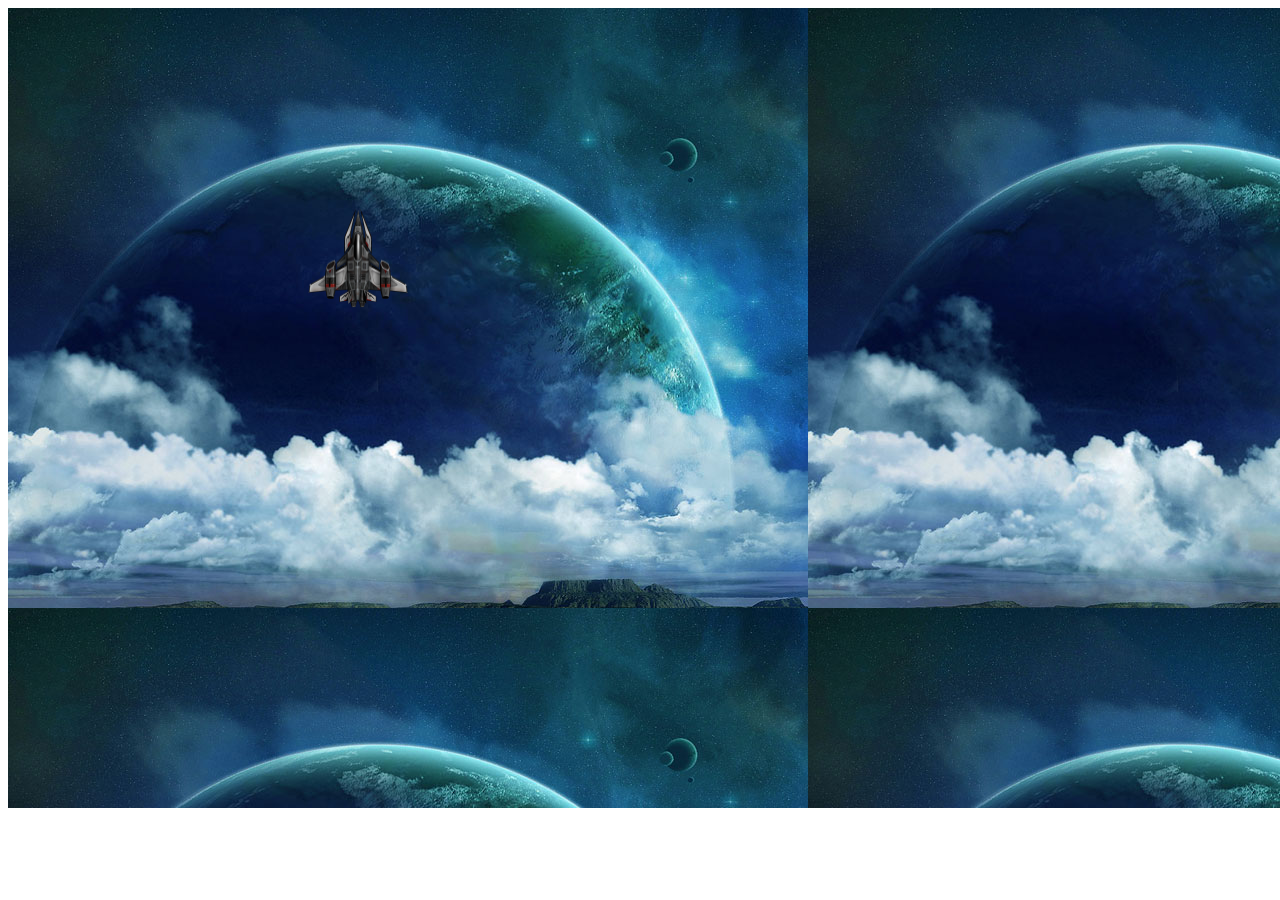
<file: programs/game01.html>
<!DOCTYPE html>
<html>
<head lang="en">
    <meta charset="UTF-8">
    <title></title>
    <script src="http://ajax.googleapis.com/ajax/libs/jquery/1.11.1/jquery.min.js"></script>
</head>
<body>

    <div id="World">

    </div>

    <script>
		"use strict";
        $("document").ready(function(){
            console.log('page loaded');

            function World()
            {
                this.endGame = false;
                this.ennemies = new Array();
                this.movingDirection = [0,0];
                this.startPosition = [300,200];
                $("#World") .css("background-image","url('../images/background.jpg')")
                            .css("width",           "1280")
                            .css("height",          "800");

                this.startPositionX = function(){return this.startPosition[0];};
                this.startPositionY = function(){return this.startPosition[1];};

                this.addPlayer = function(player){
                    this.player = player;
                    this.player.init();
                };

                this.addEnnemy = function(ennemy){
                    this.ennemies.push(ennemy);
                };



                this.run = function(){

                    while(this.endGame){

                        // Moving hero is needed


                        // See if the game if ended

                    }
                }
            }

            function Player(id,startPositionX,startPositionY){
                this.id = id;
                this.life = 100;
                this.ammo = 10;
                this.height = 100;
                this.width = 100;
                this.sprite = "../images/spaceship.png";
                this.positionX = startPositionX;
                this.positionY = startPositionY;
                this.speed = 10;

                this.updateView = function(){
                    $("#"+this.id)  .css("margin-left",this.positionX)
                                    .css("margin-top",this.positionY);
                }

                this.moveTo = function(posX,posY){
                    this.positionX = posX;
                    this.positionY = posY;
                    this.updateView();
                };

                this.move = function(deltaX,deltaY){
                    this.positionX += deltaX;
                    this.positionY += deltaY;
                    this.updateView();

                };

                this.init = function () {
                    $("#World").append("<img id='"+this.id+"'></div>");
                    $("#"+this.id)  .attr("width",           "100px")
                                    .attr("height",          "100px")
                                    .attr("src",            this.sprite)
                                    .css("margin-left",     this.positionX)
                                    .css("margin-top",     this.positionY);
                }


            }

            function Ennemy(id,startPositionX,startPositionY){


            }

            var world = new World();
            var player = new Player("1",world.startPositionX(),world.startPositionY());
            var ennemy = new Ennemy("2",0,0);
            world.addPlayer(player);
            world.addEnnemy(ennemy);
            // What is keyPressed at this iteration
            $("*").keydown(function(codeKey){
                switch(codeKey.key){
                    case "Up" :
                        world.movingDirection[0] = 1;
                        break;
                    case "Down" :
                        world.movingDirection[0] = -1;
                        break;
                    case "Right" :
                        world.movingDirection[1] = 1;
                        break;
                    case "Left" :
                        world.movingDirection[1] = -1;
                        break;
                    default :
                        world.movingDirection[0] = 0;
                        world.movingDirection[1] = 0;
                        break;
                }
                console.log(codeKey.key);
                console.log(world.movingDirection[0]);
                if(world.movingDirection[0] != 0 || world.movingDirection[1] != 0){
                    world.player.move(   world.movingDirection[0]*player.speed,
                                        world.movingDirection[1]*player.speed);
                    console.log(world.player);
                }

            });

        });
    </script>
</body>
</html>
</file>
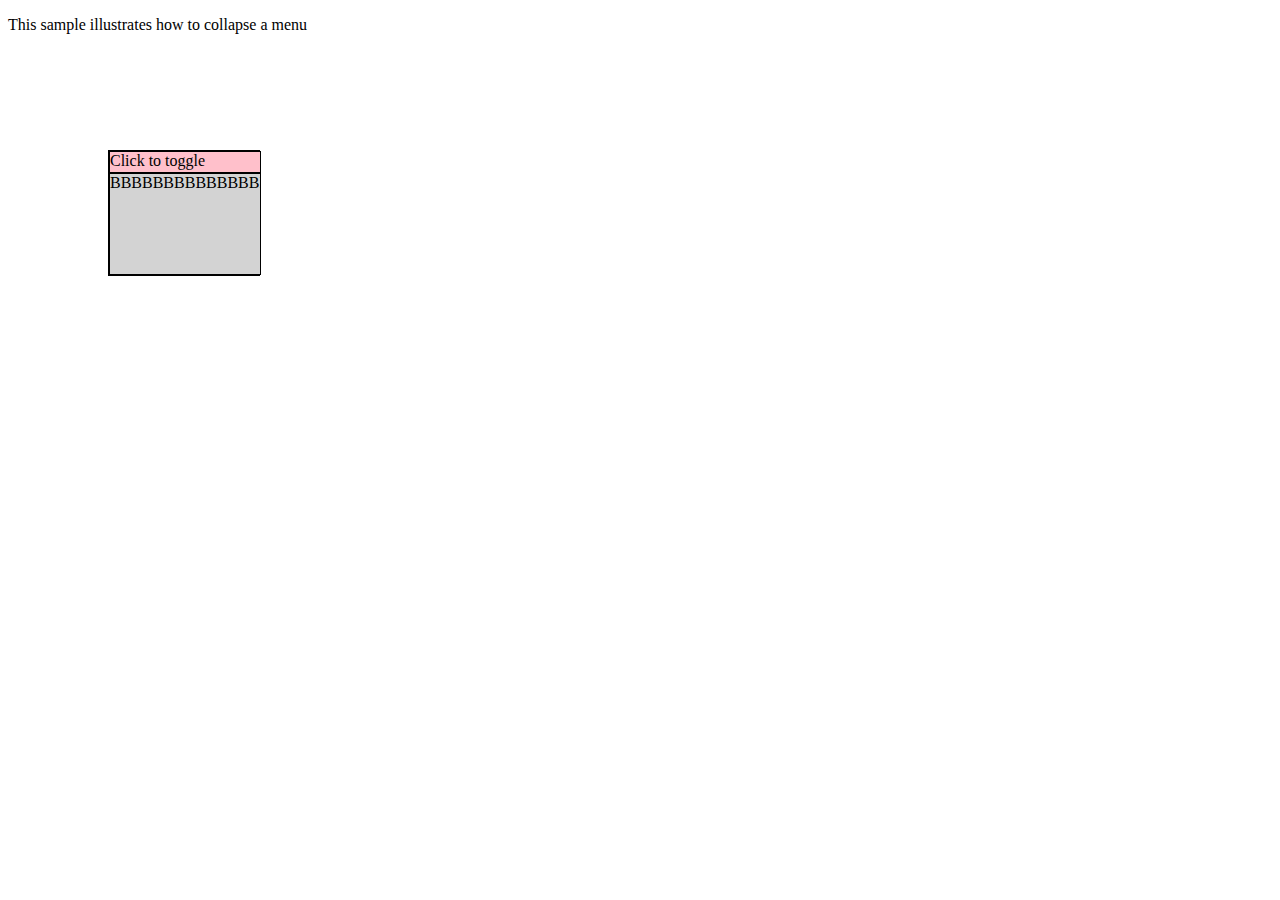
<file: samples/collapseMenu.html>
<!DOCTYPE html>
<html>
<head lang="en">
    <meta charset="UTF-8">
    <title>Collapse Menu</title>
    <script src="http://ajax.googleapis.com/ajax/libs/jquery/1.11.1/jquery.min.js"></script>
	
	<style>
		#Main{
			position:			absolute;
			width:              150px;
			height:             auto;
			margin-left:        100px;
			margin-top:         100px;
			border:				1px solid black;  /* For debug */
		}
		#Top{
			width:              150px;
			height:             20px;
			
			background-color:	pink;
			border:				1px solid black;  /* For debug */
		}
		
		#Top a:hover{
			cursor: 			pointer;
		}
		#Bottom{
			width:              150px;
			height:             100px;
			border:				1px solid black;
			background-color:	#d3d3d3;
			overflow:			auto;
			/*transition : 		background-color .1s ease;*/
		}
		
	</style>
	<script>
		function toggle(){
			$("#Bottom").toggle();
		}
	</script>
</head>
<body>

	<p>This sample illustrates how to collapse a menu</p>

	<div id="Main">
		<div id="Top" ><a onClick="toggle();">Click to toggle</a></div>
		<div id="Bottom">BBBBBBBBBBBBBBBBBBBBBBBBBBB</div>
	</div>
	

</body>
</html>
</file>
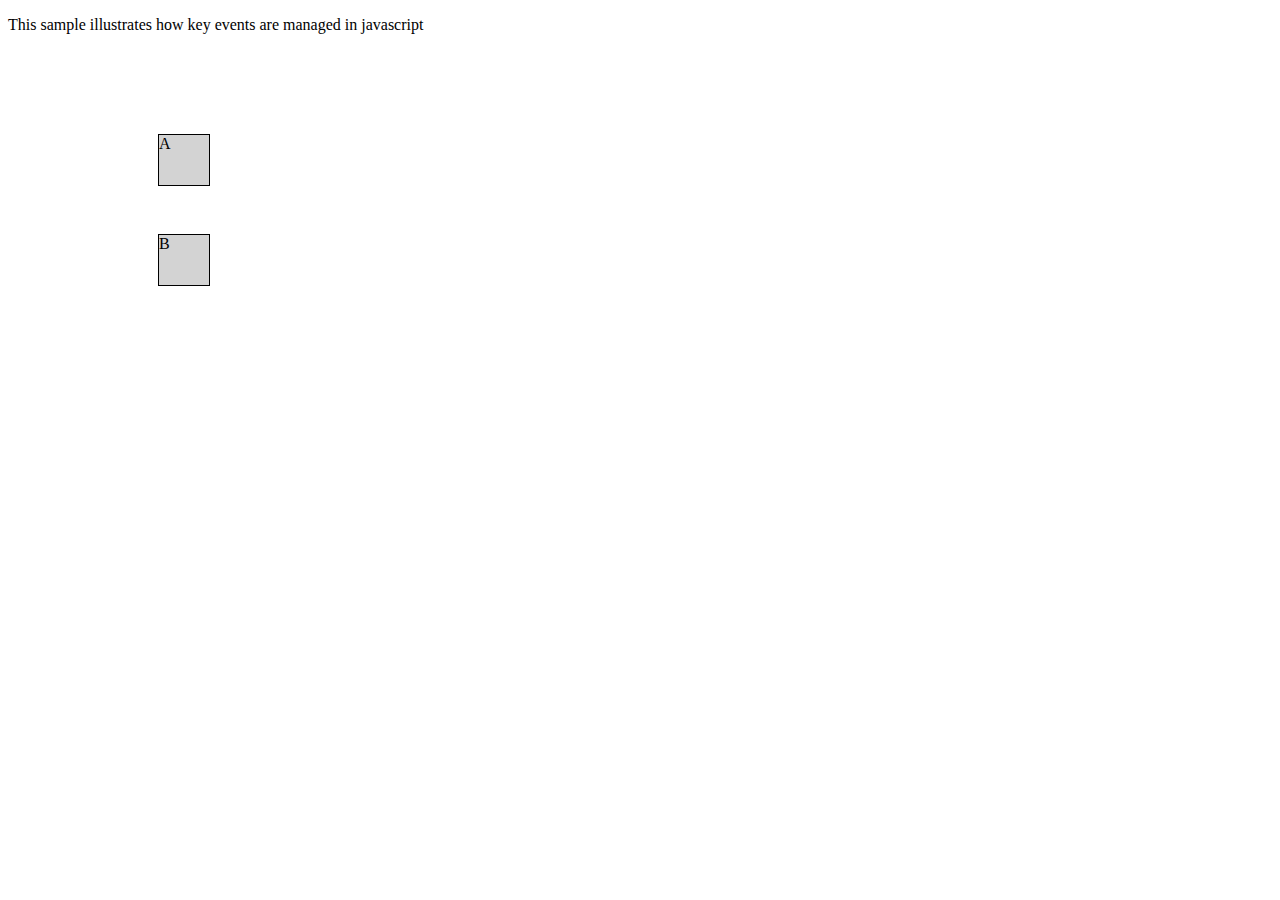
<file: samples/keyEvent.html>
<!DOCTYPE html>
<html>
<head lang="en">
    <meta charset="UTF-8">
    <title>Key Events v1.0</title>
    <script src="http://ajax.googleapis.com/ajax/libs/jquery/1.11.1/jquery.min.js"></script>
	
	<style>
		#keyIndicator{
			width:              150px;
			height:             150px;
			margin-left:        100px;
			margin-top:         100px;
			/*border:				1px solid black;  /* For debug */
		}
		.indicator{
			width:              150px;
			height:             150px;
			width:				50px;
			height:				50px;
			border:				1px solid black;
			position:           absolute;
			background-color:	#d3d3d3;
			/*transition : 		background-color .1s ease;*/
		}
		
		#keyIndicatorA		{margin:00px  50px;}
		#keyIndicatorB		{margin:100px 50px;}
		
	</style>
</head>
<body>

	<p>This sample illustrates how key events are managed in javascript
	</p>

	<div id="keyIndicator">
		<div id="keyIndicatorA" class='indicator'>A</div>
		<div id="keyIndicatorB" class='indicator'>B</div>
	</div>
	
	<script>
		$("document").ready(function(){
		
			console.log('page loaded');


			/*
			*		We get Downed keys
			*/
			$("*").keypress(function(codeKey){
				switch (codeKey.key) {
					case "a" :
						$("#keyIndicatorA").css({backgroundColor:"#ff0000"});
						console.log("a keypress");
						break;
					case "b" :
						$("#keyIndicatorB").css({backgroundColor:"#ff0000"});
						console.log("b keypress");
						break;
				}
			});

			/*
			*		We get Downed keys
			*/
			$("*").keydown(function(codeKey){
				switch (codeKey.key) {
					case "a" :
						$("#keyIndicatorA").css({backgroundColor:"#ff0000"});
						console.log("a keydown");
						break;
					case "b" :
						$("#keyIndicatorB").css({backgroundColor:"#ff0000"});
						console.log("b keydown");
						break;
				}
			});
			
			/*
			*		We get Up key
			*/
			$("*").keyup(function(codeKey){
				switch (codeKey.key) {
					case "a" :
						$("#keyIndicatorA").css({backgroundColor:"#d3d3d3"});
						console.log("a keyup");
						break;
					case "b" :
						$("#keyIndicatorB").css({backgroundColor:"#d3d3d3"});
						console.log("b keyup");
						break;
				}
			});
				
				
			setInterval(function(){
					console.log ("test on ... ");
				},
				3000
			);


		});
	</script>
</body>
</html>
</file>
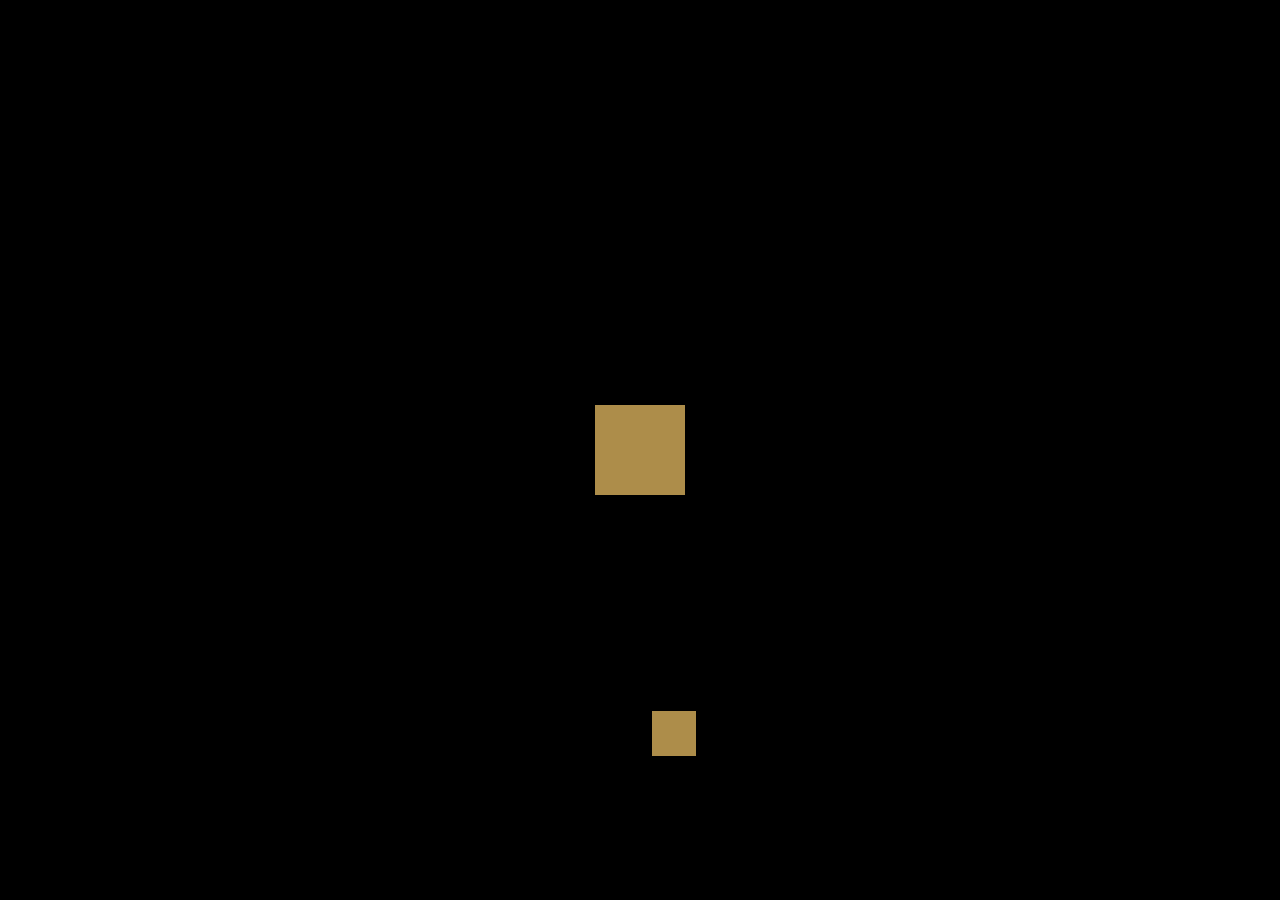
<file: samples/threeJS_tuto.html>
<html>
	<head>
		<title>My first Three.js app</title>
		<style>
			body { margin: 0; }
			canvas { width: 100%; height: 100% }
		</style>
		<script src="../js/three.min.js"></script>
		<script src="http://ajax.googleapis.com/ajax/libs/jquery/1.11.1/jquery.min.js"></script>
		<script type="text/javascript" src="../js/keyboard.js"></script>
	</head>
	<body>
		<script type="text/javascript">
			"use strict";	
			var keyboard = new Keyboard();
			keyboard.addKeyListener(38,function(){ // UP
				console.log ("[DBG] key listner for UP !!");
				pointCloud.rotation.x += 0.01;
			},true);
			keyboard.addKeyListener(39,function(){ // RIGHT
				pointCloud.rotation.y -= 0.01;
				console.log ("[DBG] key listner for RIGHT !!");
			});
			keyboard.addKeyListener(37,function(){ // LEFT
				console.log ("[DBG] key listner for LEFT !!");
				pointCloud.rotation.y += 0.01;
			},true);
			keyboard.addKeyListener(40,function(){ // DOWN
				pointCloud.rotation.x -= 0.01;
				console.log ("[DBG] key listner for DOWN !!");
			});
			
			var scene = new THREE.Scene();
			var camera = new THREE.PerspectiveCamera( 75, window.innerWidth / window.innerHeight, 0.1, 10000 );

			var renderer = new THREE.WebGLRenderer();
			renderer.setSize( window.innerWidth, window.innerHeight );
			console.log ( " window.innerWidth : " +window.innerWidth + "  window.innerHeight: " + window.innerHeight); 
			document.body.appendChild( renderer.domElement );
			
			var geometry = new THREE.BoxGeometry( 1, 1, 1 );
			var material = new THREE.MeshBasicMaterial( { color: 0x00ff00 } );
			var cube = new THREE.Mesh( geometry, material );
			//scene.add( cube );

			camera.position.z = 5;
			
			var posInit	= [0,0,0];		// position initial
			var v		= 1;			// vitesse initiale
			var theta 	= 45;			// angle de tir
			var g		= 9.81;			// constante de gravitation
			var trajX 	= [];			// position de la trajectoire sur X en fonction du temps
			var trajY 	= [];			// position de la trajectoire sur Y en fonction du temps
			var trajZ 	= [];			// position de la trajectoire sur Z en fonction du temps
			
			var geometry = new THREE.Geometry();

			for ( var i = 0 ; i < 10000 ; i++ ) {
				var t = i/1.0;
				trajX[i] = posInit[0] + v*Math.cos(theta)*t;
				trajY[i] = posInit[1] + v*Math.cos(theta)*t - 0.5*g*t*t;
				trajZ[i] = posInit[2] + v*Math.sin(theta)*t - 0.5*g*t*t;
				
				geometry.vertices.push(new THREE.Vector3( trajX[i], trajY[i], trajZ[i]));
			}
			geometry.computeBoundingSphere();
			var pointCloud = new THREE.PointCloud(geometry);
			scene.add( pointCloud);
			
			function render() {
				requestAnimationFrame( render );
				renderer.render( scene, camera );
				//pointCloud.rotation.x += 0.01;
				//pointCloud.rotation.y += 0.01;
			}
			render();
			
		</script>
	</body>
</html>
</file>
